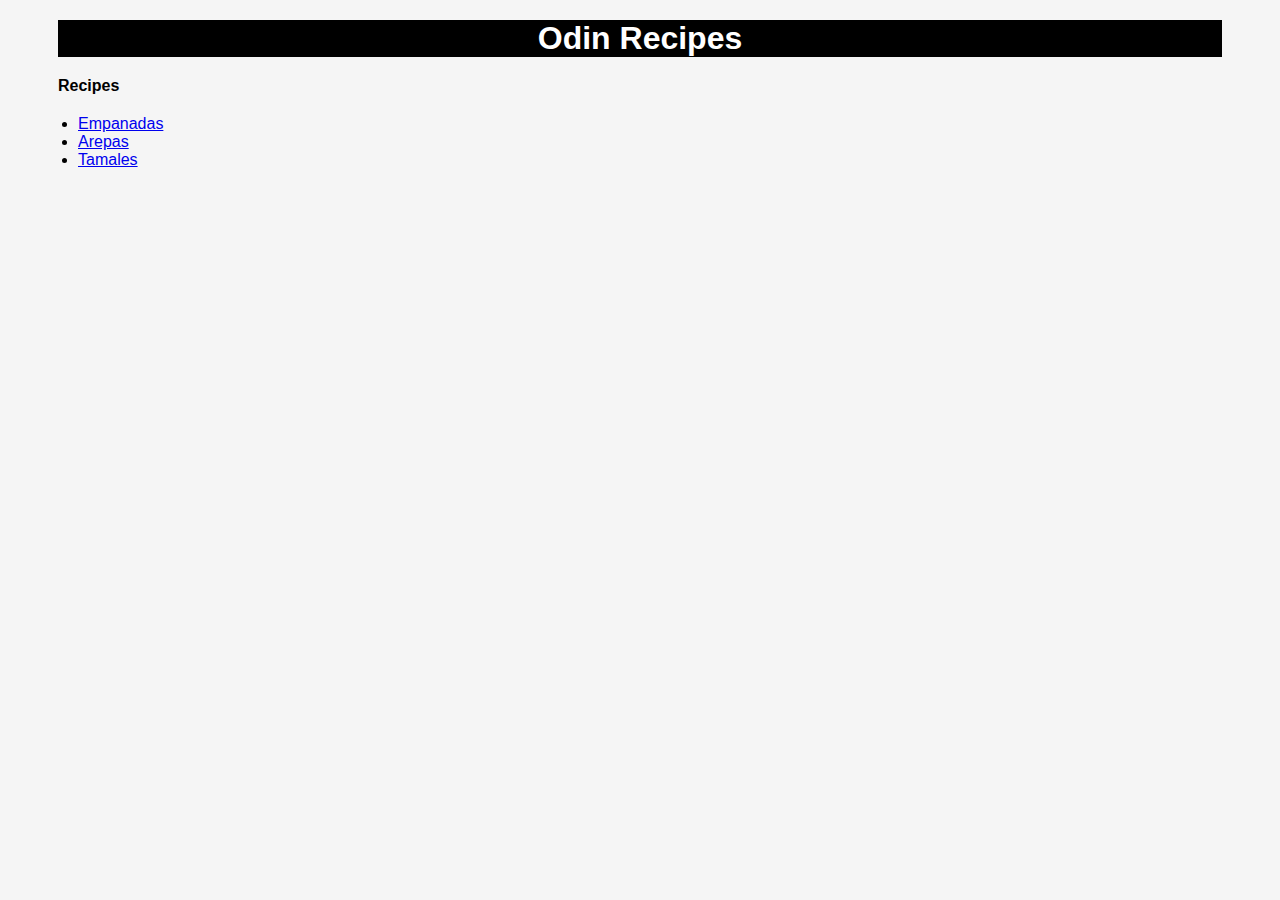
<file: index.html>
<!DOCTYPE html>
<html lang="en">
<head>
    <meta charset="UTF-8">
    <meta name="viewport" content="width=device-width, initial-scale=1.0">
    <link rel="stylesheet" href="style.css">
    <title>Odin Recipes</title>
</head>
<body>
    <h1 class="title">Odin Recipes</h1>
    <h4>Recipes</h4>
    <ul class="pages">
        <li><a href="./recipes/empanadas.html">Empanadas</a></li>
        <li><a href="./recipes/arepas.html">Arepas</a></li>
        <li><a href="./recipes/tamales.html">Tamales</a></li>
    </ul>

    
</body>
</html>
</file>
<file: style.css>
* {
    box-sizing: border-box;
    /* border: 5px solid red; */
}

body {
    background-color: whitesmoke;
    font-family: Impact, Haettenschweiler, 'Arial Narrow Bold', sans-serif;
}

.title {
    background-color: black;
    color: white;
    text-align: center;
    margin: 20px 50px;
}


img {
    display: block;
    margin: 10px auto;
}


h3{
    background-color: black;
    color: white;
    text-align: center;
    margin: 20px 50px;
}

h4 {
    margin: 20px 50px;
}

.pages {
    margin: 0px 50px 20px;
    padding: 0 20px;
}

.desc {
    margin: 0 50px;
}

.ingredients {
    margin: 0 50px;
    padding: 0 20px;
}

.steps {
    margin: 0 50px;
    padding: 0 20px;
}

.menu {
    color: black;
    display: inline-block;
    margin: 0 50px;
}
</file>
